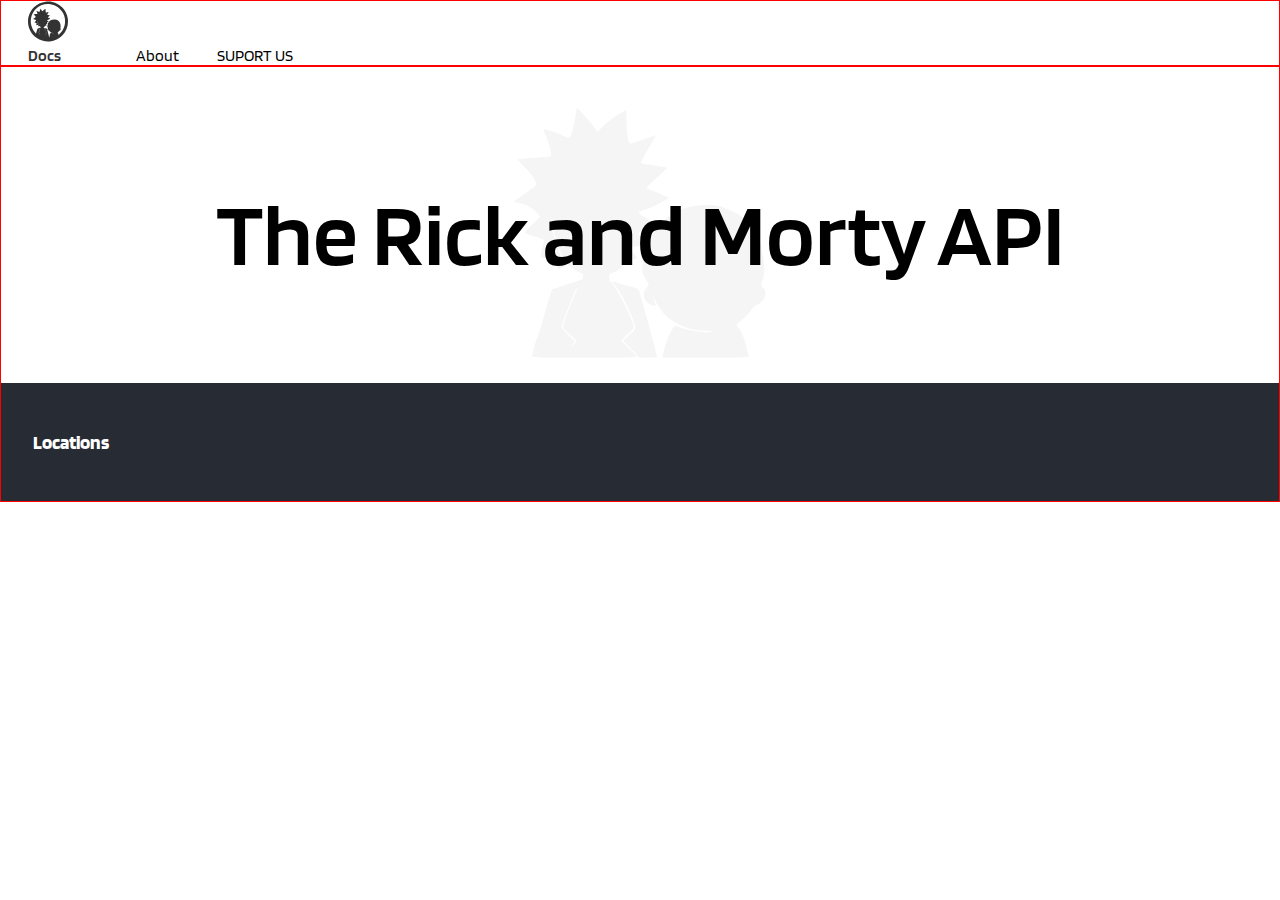
<file: projeto03/index.html>
<!DOCTYPE html>
<html lang="en">
<head>
    <meta charset="UTF-8">
    <meta http-equiv="X-UA-Compatible" content="IE=edge">
    <meta name="viewport" content="width=device-width, initial-scale=1.0">
    <link rel="preconnect" href="https://fonts.googleapis.com">
<link rel="preconnect" href="https://fonts.gstatic.com" crossorigin>
<link href="https://fonts.googleapis.com/css2?family=Blinker:wght@100;200;300;400;600;700;800;900&display=swap" rel="stylesheet">
    <title>Document</title>
    <link rel="stylesheet" href="./css/style.css">
</head>
<body>
     <header class="header">
        <nav class="navbar container">
            <a href="">
                <img src="./img/logo.svg" alt="">
            </a>

            <ul class="navbar-nav">
                 <li class="nav-item">
                     <a href="" class="nav-link">Docs</a>
                 </li>
                 <li class="nav-item">
                     <a href="" class="nav-link"></a>About</li>
                 <li class="nav-item">
                     <a href="" class="nav-link"></a>SUPORT US
                 </li>
            </ul>
        </nav>
     </header>
     <main class="container">
     <section class="hero">
           <h1>The Rick and Morty API</h1>
     </section>
     <section class="character-container" id="character-session">
        <h3>Locations</h3>
        <article class=""location id="location-cntainer"></article>
     </section>
     </main>
     <script src="./js/app.js"></script>
</body>
</html>
</file>
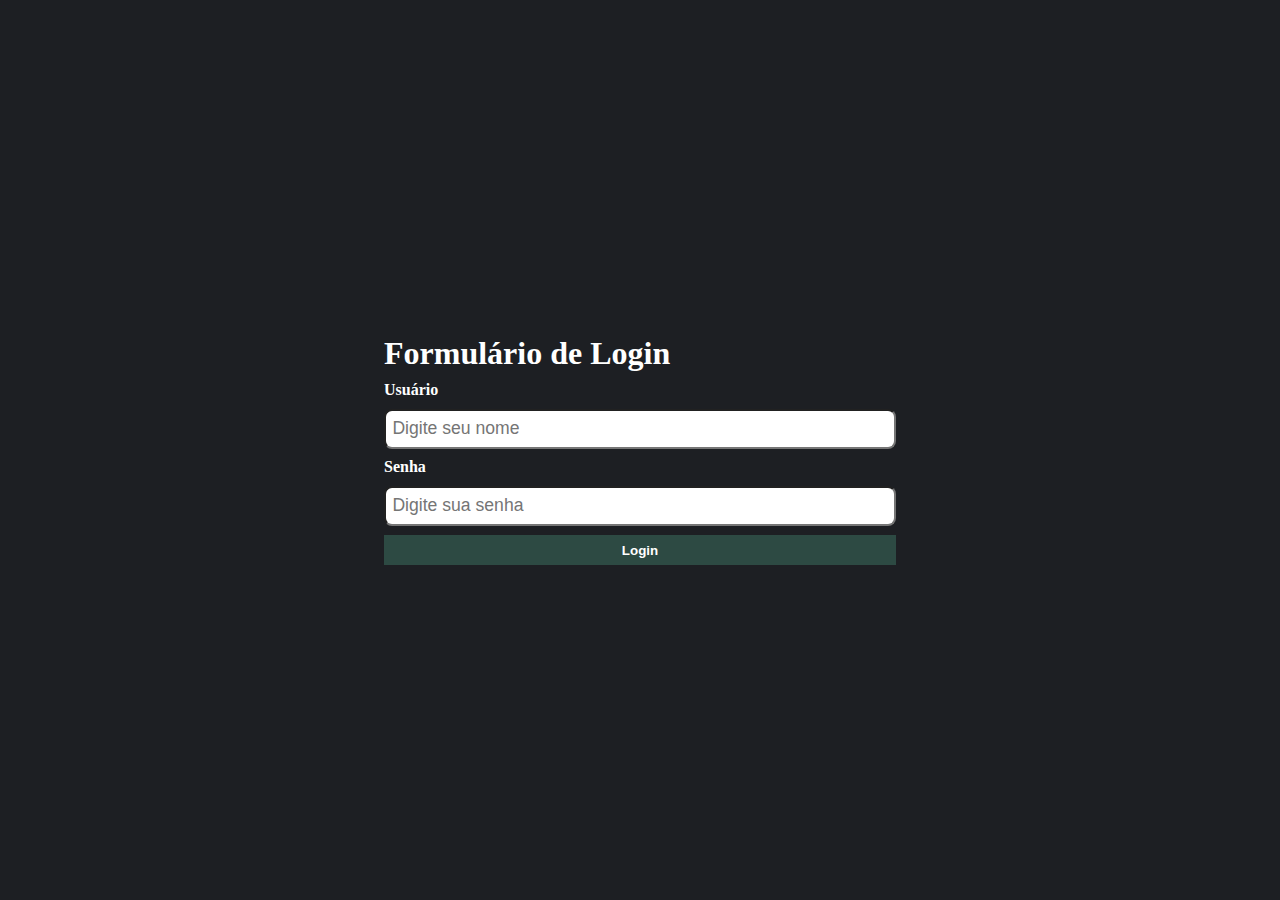
<file: projeto02/pages/login.html>
<!DOCTYPE html>
<html lang="en">
<head>
    <meta charset="UTF-8">
    <meta http-equiv="X-UA-Compatible" content="IE=edge">
    <meta name="viewport" content="width=device-width, initial-scale=1.0">
    <title>Login</title>
    <link rel="stylesheet" href="../css/style.css">
</head>
<body>
    <main class="form-box">
        <form class="form-login">
            <h1>Formulário de Login</h1>
            <label for="user">Usuário</label>
            <input type="text" name="user" id="user" placeholder="Digite seu nome">
            <label for="password">Senha</label>
            <input type="text" name="password" id="password" placeholder="Digite sua senha">
            <button class="btn" id="login">Login</button>

        </form> 
    </main>
    <script src="../js/login.js" ></script>
</body>
</html>
</file>
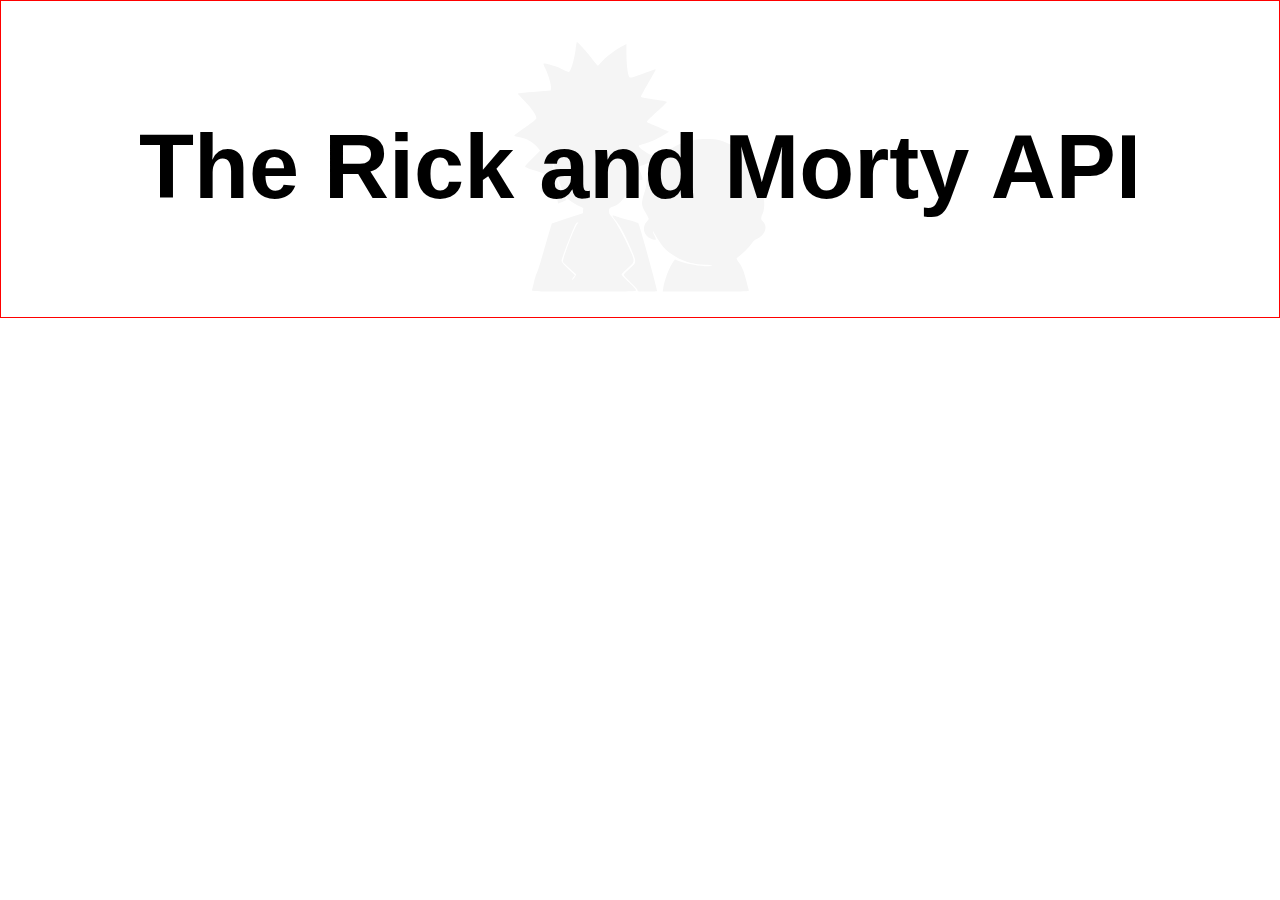
<file: projeto03/pages/character.html>
<!DOCTYPE html>
<html lang="en">
<head>
    <meta charset="UTF-8">
    <meta http-equiv="X-UA-Compatible" content="IE=edge">
    <meta name="viewport" content="width=device-width, initial-scale=1.0">
    <title>Document</title>
    <link rel="stylesheet" href="../css/style.css">
</head>
<body>
     <header class="header">
     </header>
     <main class="container">
       <section class="hero">
        <h1>The Rick and Morty API</h1>
       </section>
       <section class="characer"></section>

     </main>

    <script src="../js/character.js"></script>
</body>
</html>
</file>
<file: projeto03/css/style.css>
:root{
     --font-color:rgb(51,51,51);
     --orange-400: rgb(255,152,00);
     --gray-800: #272b33;
     --gray-700:#3c3e44;    
     --gray-200:#f5f5f5;
     --white:#fff;    
}
*{
    box-sizing: border-box;
    margin: 0;
    padding: 0;
}
body{
    font-family: "Blinker", sans-serif;
}
.container{
    max-width: 1920px;
    border: 1px solid red;
    margin: 0 auto;
}
.navbar{
    
    
    align-items: center;
    padding: 0 27px;
}
.navbar-nav{
    display: flex;
    list-style: none;
}
.nav-item .nav-link{
    color: var(--font-color);
    font-weight: 600;
    margin: 0 37.5px 0 0;
    text-decoration: none;
}

.nav-item .nav-btn{
    border: 1px solid var(--orange-400);
    border-radius: 8px;
    color:var(--font-color);
    font-size: 0.75rem;
    font-weight: 700;
    margin: 0;
    padding: 9px 18px;
    text-decoration: none;
    transition: all 0.2s;
 }

.nav-item .nav-btn:hover{
    background-color: var(--orange-400);
    color: var(--white);
}
.hero{
    background-image: url(../img/hero.svg);
    height: 300px;
    background-position: center;
    display: flex;
    justify-content: center;
    align-items: center;
    margin-top: 1rem;
}
.hero h1{
    font-size: 5.625rem;
    font-weight: 600;
}
.character-container{
    background-color:  var(--gray-800);
    color: var(--white);
    padding: 3rem 2rem;
    display: grid;
    grid-template-columns: 1fr 1fr 1fr;
    gap: 1rem;
}
.character-box{
    display: flex;
    gap: 1rem;
    background-color: var(--gray-700);
    border-radius: 8px;
}
.character-box img {
    width: 50%;
    border-top-left-radius:  1rem 1rem;
    border-bottom-left-radius: 1rem 1rem;
}
.character-info{
    padding-top:  1rem;
    display: flex;
    flex-direction: column;
    gap: 0.4rem;
}
.character-info h3{
    font-size: 1.5rem;
}
.character-info .character-link{
    color: var(--white);
    text-decoration: none;
}
.character-info h3:hover{
    color: var(--orange-400);
}
.character-info .Alive::before{
    content:'';
    display: inline-block;
    width: 10px;
    height: 10px;
    border-radius: 50%;
    background-color: rgb(5, 190, 5);
    margin-right: 0.4rem;
}
.character-info .Alive::after{
    content:'';
    display: inline-block;
    width: 10px;
    height: 10px;
    border-radius: 50%;
    background-color: rgb(148, 23, 1);
    margin-right: 0.4rem;
}
.character-info .location{
    margin-top: 1rem;
    font-weight: 600;
}
.location-session{
    background-color: var(--gray-800);
    text-align: center;
}
.location-container{
    display: grid;
    grid-template-columns: repeat;
}
</file>
<file: projeto02/css/style.css>
:root{
    --black-700:#1d1f23;
    --gray-700: #123e35;
    --cor-3: #2d4a43;
    --cor-4: #69818d;
    --cor-5 :#afb3b7;
    --cor-6: #5a636a;
    --white: #FFF;

}
*{
    box-sizing: border-box;
    margin: 0;
    padding: 0;
}
html{
    background-color: var(--black-700);
    font-size: 16px;
}
.container{
    max-width: 1200px;
    border: 1px solid var(--white);
    max-width: 0 auto;
}
.navbar{
    display: flex;
    padding: 0.1rem;
    justify-content: space-between;
    align-items: center;

}
.navbar-brand{
    padding: 8px 0;
}
.navbar-brand img{
    width: 70px;
}
.personagem-container{
    color: var(--white);
    display: flex;
    flex-wrap:wrap ;
    justify-content: center;
    gap: 1rem;
    border: 1px solid blue;
}
.personagem .personagem-caixa {
  text-decoration: none;
  display: flex;
  flex-direction: column;
  gap: 1rem;
  /* position: relative; */
  
  
}
.personagem .personagem-caixa  img{
   width: 350px;
   height: 350px;
   cursor: pointer;
  }
  .personagem .personagem-caixa div{
    position:absolute;
    padding: 1rem 0;
    text-align: center;
    width: 100%;
    background-color: var(--cor-3);
    color: var(--white);
  }
  /* CSS formulário Login*/
  .form-box{
    height: 100vh;
    display: flex;
    justify-content: center;
    align-items: center;
  }
  .form-login{
    display: flex;
    flex-flow: column nowrap;
    width: 40%;
    gap: 0.6rem;
    color: white;
  }
  .form-login label{
    font-size: 1.rem;
    font-weight: bold;
  }
  .form-login input{
    font-size: 1.1rem;
    height: 40px;
    border-radius: 8px;
    padding-left: .4rem;

  }
  .form-login .btn{
    background-color: var(--cor-3);
    border: none;
    color: var(--white);
    cursor: pointer;
    font-weight: bold ;
    height: 30px;

  }
</file>
